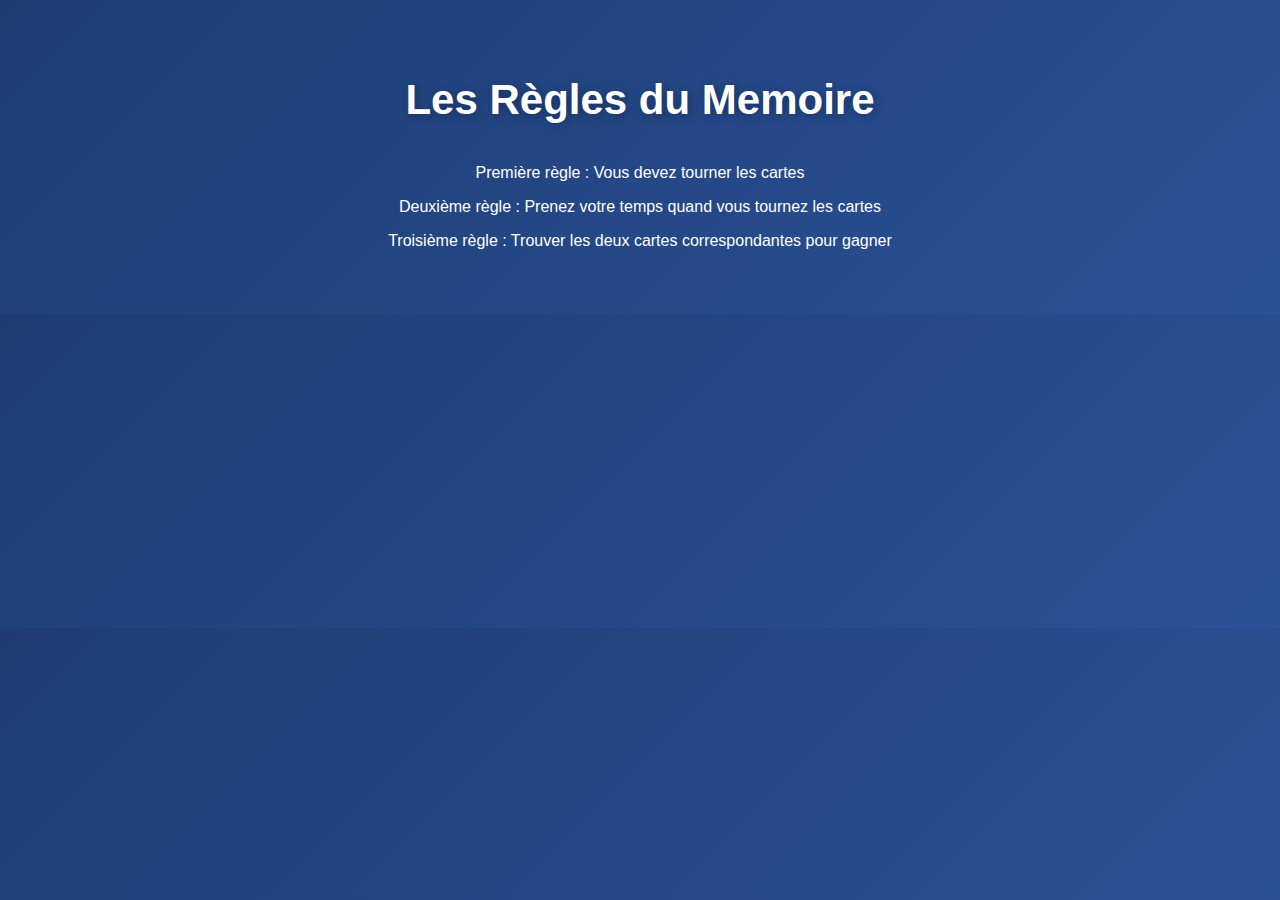
<file: site.html>
<!DOCTYPE html>
<html lang="en">
<head>
    <meta charset="UTF-8">
    <title>Title</title>
    <link rel="stylesheet" href="site.css">
</head>
<body>
    <h1>Les Règles du Memoire</h1>
    <p>Première règle : Vous devez tourner les cartes</p>
    <p>Deuxième règle : Prenez votre temps quand vous tournez les cartes</p>
    <p>Troisième règle : Trouver les deux cartes correspondantes pour gagner</p>
</body>
</html>
</file>
<file: site.css>
body {
    font-family: Arial, sans-serif;
    background: linear-gradient(135deg, #1e3c72, #2a5298);
    color: white;
    text-align: center;
    padding: 40px;
}

h1 {
    font-size: 42px;
    margin-bottom: 40px;
    text-shadow: 2px 2px 10px rgba(0, 0, 0, 0.3);
}

txt {
    display: block;
    background: rgba(255, 255, 255, 0.1);
    padding: 15px;
    margin: 15px auto;
    width: 60%;
    border-radius: 10px;
    font-size: 18px;
    transition: 0.3s;
}

txt:hover {
    background: rgba(255, 255, 255, 0.2);
    transform: scale(1.03);
}
</file>
